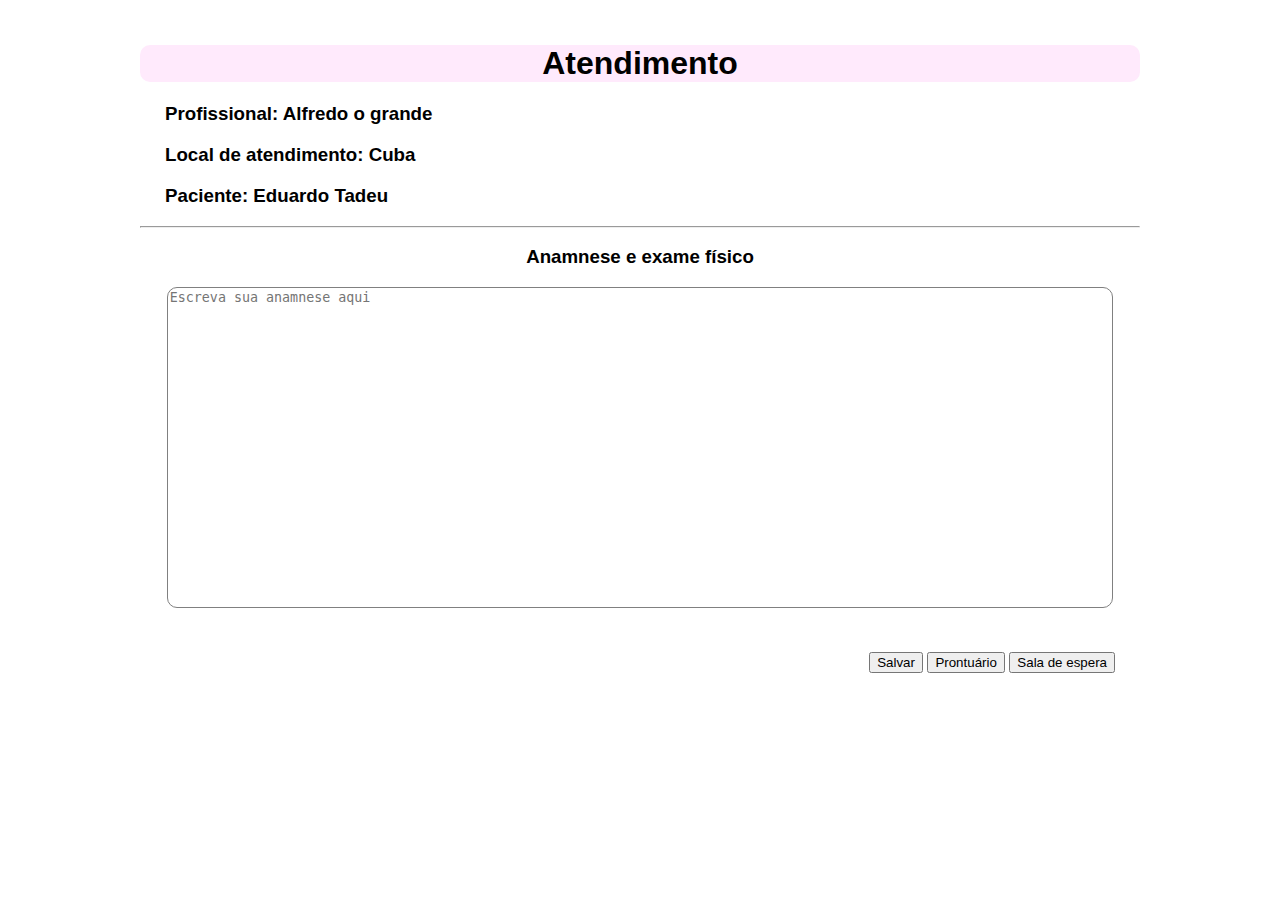
<file: atedimento_paciente.html>
<!DOCTYPE html>
<html lang="en">
<head>
    <meta charset="UTF-8">
    <meta http-equiv="X-UA-Compatible" content="IE=edge">
    <meta name="viewport" content="width=device-width, initial-scale=1.0">
    <title>Atendimento</title>
    <link rel="stylesheet" href="atendimento_paciente.css">
</head>
<body>
    <div class="main_window">
        <div class="title">
            <h1>Atendimento</h1>
        </div>

        <div class="sub_header">
            <h3>Profissional: Alfredo o grande</h3>
            <h3>Local de atendimento: Cuba</h3>
            <h3>Paciente: Eduardo Tadeu</h3>
        </div>

        <hr>

        <div class="interview_input">
            <h3>Anamnese e exame físico</h3>
            <textarea name="" id="" cols="30" rows="10" placeholder="Escreva sua anamnese aqui"></textarea>
        </div>

        <div class="buttons_place">
            <button>Salvar</button>
            <button>Prontuário</button>
            <a href="sala_de_espera.html">
                <button>Sala de espera</button>
            </a>
        </div>
    </div>
</body>
</html>
</file>
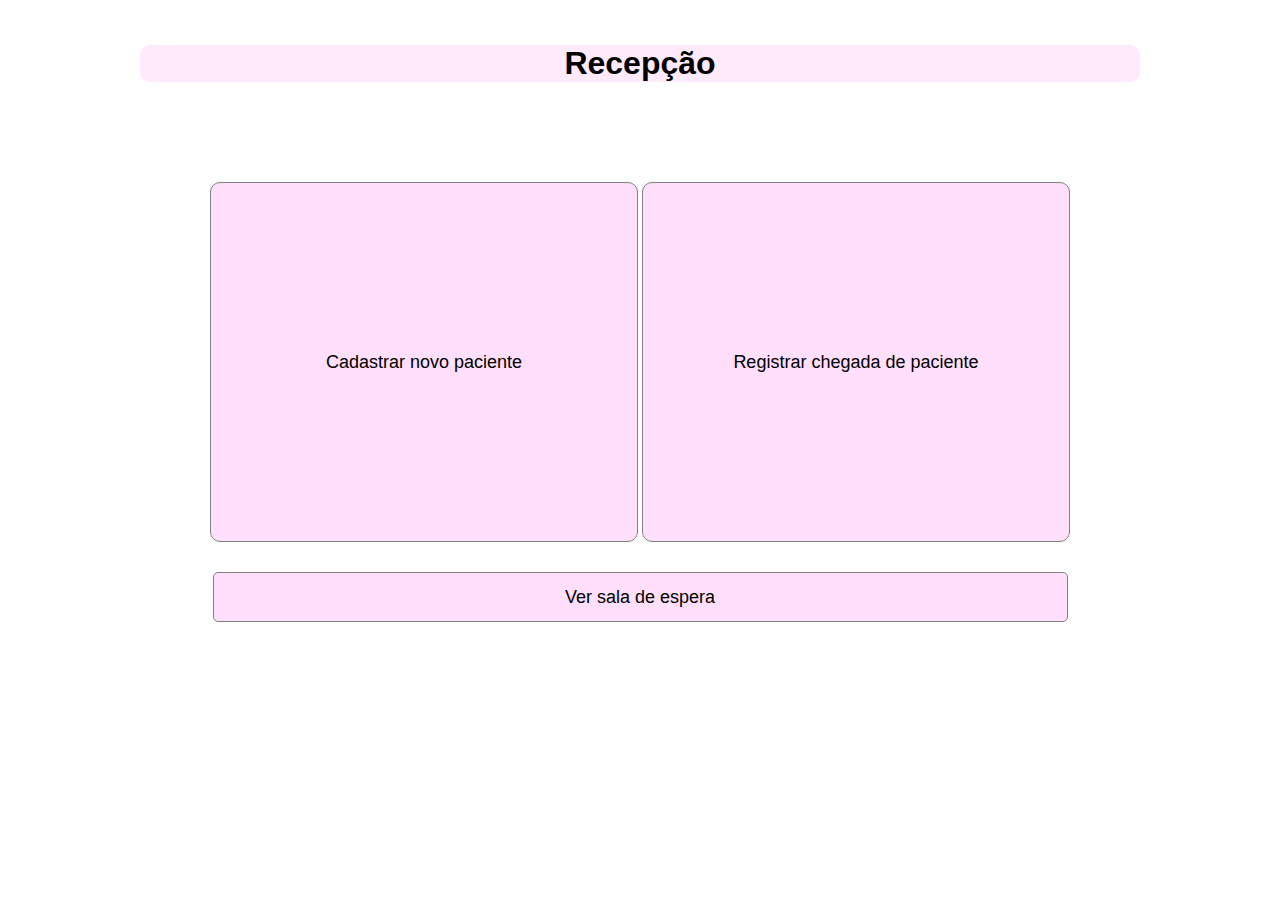
<file: recepcao.html>
<!DOCTYPE html>
<html lang="en">
<head>
    <meta charset="UTF-8">
    <meta http-equiv="X-UA-Compatible" content="IE=edge">
    <meta name="viewport" content="width=device-width, initial-scale=1.0">
    <title>Recepção</title>
    <link rel="stylesheet" href="recepcao.css">
</head>
<body>
    <div class="main_window">
        <div class="title">
            <h1>Recepção</h1>
        </div>

        <div class="main_buttons">
            <button>Cadastrar novo paciente</button>
            <button>Registrar chegada de paciente</button>
        </div>

        <div class="view_waiting_room">
            <a href="sala_de_espera.html">
                <button>Ver sala de espera</button>
            </a>
        </div>
    </div>
    
</body>
</html>
</file>
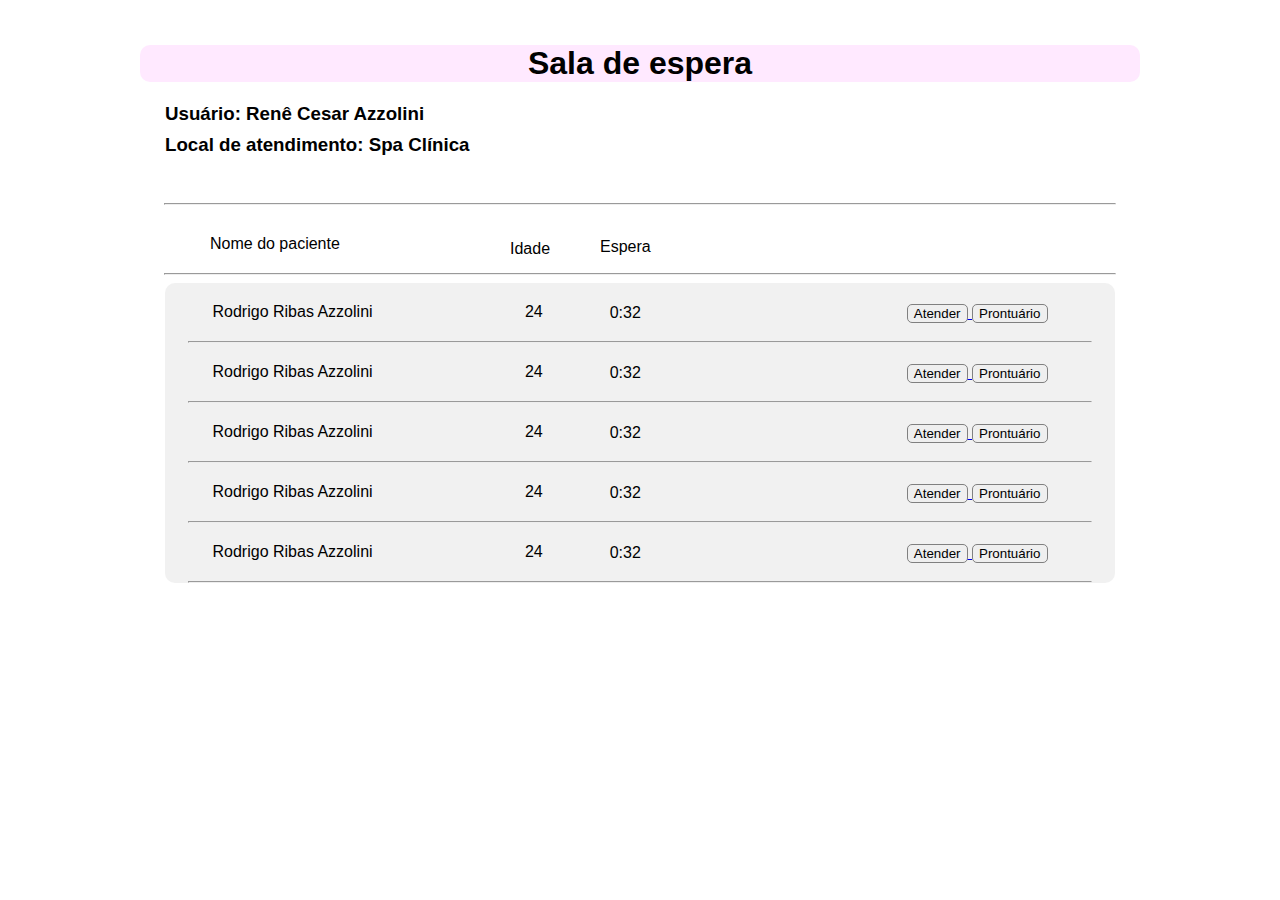
<file: sala_de_espera.html>
<!DOCTYPE html>
<html>
    <head>
        <meta charset="UTF-8">
        <meta http-equiv="X-UA-Compatible" content="IE=edge">
        <meta name="viewport" content="width=device-width, initial-scale=1.0">
        <title>Sala de espera</title>
        <link rel="stylesheet" href="sala_de_espera.css">
    </head>


    <body>
        <div class="main_window">
            <div class="main_infos">
                <h1 style="text-align: center; background-color: rgb(255, 233, 255); border-radius: 10px;">Sala de espera</h1>
                <h3 style="margin-left: 25px;">Usuário: Renê Cesar Azzolini</h3>
                <h3 style="margin-left: 25px; margin-top: -10px;">Local de atendimento: Spa Clínica</h3>
            </div>
            <hr>
            <div class="waiting_room">
                <div class="table_title">
                    <div class="patient_name">
                        <p>Nome do paciente</p>
                    </div>
                    <div class="title_age">
                        <p>Idade</p>
                    </div>
                    <div class="title_time">
                        <p>Espera</p>
                    </div>
                </div>
                <hr>
                <div class="scrollable">
                    <div class="patient_waiting">
                        <div class="patient_name">
                            <p>Rodrigo Ribas Azzolini</p>
                        </div>
                        <div class="patient_age">
                            <p>24</p>
                        </div>
                        <div class="arrival_time">
                            <p>0:32</p>
                        </div>
                        <div class="patient_buttons">
                            <a href="atedimento_paciente.html">
                                <button>Atender</button>
                            </a>
                            <button>Prontuário</button>
                        </div>
                    </div>
                    <hr>

                    <div class="patient_waiting">
                        <div class="patient_name">
                            <p>Rodrigo Ribas Azzolini</p>
                        </div>
                        <div class="patient_age">
                            <p>24</p>
                        </div>
                        <div class="arrival_time">
                            <p>0:32</p>
                        </div>
                        <div class="patient_buttons">
                            <a href="atedimento_paciente.html">
                                <button>Atender</button>
                            </a>
                            <button>Prontuário</button>
                        </div>
                    </div>
                    <hr>

                    <div class="patient_waiting">
                        <div class="patient_name">
                            <p>Rodrigo Ribas Azzolini</p>
                        </div>
                        <div class="patient_age">
                            <p>24</p>
                        </div>
                        <div class="arrival_time">
                            <p>0:32</p>
                        </div>
                        <div class="patient_buttons">
                            <a href="atedimento_paciente.html">
                                <button>Atender</button>
                            </a>
                            <button>Prontuário</button>
                        </div>
                    </div>
                    <hr>

                    <div class="patient_waiting">
                        <div class="patient_name">
                            <p>Rodrigo Ribas Azzolini</p>
                        </div>
                        <div class="patient_age">
                            <p>24</p>
                        </div>
                        <div class="arrival_time">
                            <p>0:32</p>
                        </div>
                        <div class="patient_buttons">
                            <a href="atedimento_paciente.html">
                                <button>Atender</button>
                            </a>
                            <button>Prontuário</button>
                        </div>
                    </div>
                    <hr>

                    <div class="patient_waiting">
                        <div class="patient_name">
                            <p>Rodrigo Ribas Azzolini</p>
                        </div>
                        <div class="patient_age">
                            <p>24</p>
                        </div>
                        <div class="arrival_time">
                            <p>0:32</p>
                        </div>
                        <div class="patient_buttons">
                            <a href="atedimento_paciente.html">
                                <button>Atender</button>
                            </a>
                            <button>Prontuário</button>
                        </div>
                    </div>
                    <hr>
                    
                    
                </div>



            </div>
        </div>
    </body>
</html>
</file>
<file: atendimento_paciente.css>
body {
    background-image: url(https://images.unsplash.com/photo-1557682250-33bd709cbe85?ixlib=rb-4.0.3&ixid=MnwxMjA3fDB8MHxzZWFyY2h8NHx8cHVycGxlJTIwYmFja2dyb3VuZHxlbnwwfHwwfHw%3D&w=1000&q=80);
    background-position: center;
    background-size: 300%;
    font-family:'Segoe UI', Tahoma, Geneva, Verdana, sans-serif;
    caret-color: transparent;
}

.main_window {
    background-color: white;
    width: 80%;
    max-width: 1000px;
    margin: auto;
    height: 600px;
    margin-top: 5vh;
    border-radius: 10px;
}

.title {
    background-color: rgb(255, 234, 252);
    margin: auto;
    text-align: center;
    border-radius: 10px;
}

.sub_header {
    width: 95%;
    margin: auto;
}

.interview_input {
    width: 95%;
    margin: auto;
    text-align: center;
}

.interview_input textarea {
    resize: none;
    width: 99%;
    border-radius: 10px;
    border: 1px solid gray;
    height: 35vh;
}

.buttons_place {
    width: 95%;
    margin: auto;
    margin-top: 40px;
    text-align: right;
}
</file>
<file: recepcao.css>
body {
    background-image: url(https://images.unsplash.com/photo-1557682250-33bd709cbe85?ixlib=rb-4.0.3&ixid=MnwxMjA3fDB8MHxzZWFyY2h8NHx8cHVycGxlJTIwYmFja2dyb3VuZHxlbnwwfHwwfHw%3D&w=1000&q=80);
    background-position: center;
    background-size: 200%;
    font-family:'Segoe UI', Tahoma, Geneva, Verdana, sans-serif;
    caret-color: transparent;
}


.main_window {
    background-color: white;
    width: 80%;
    max-width: 1000px;
    margin: auto;
    height: 600px;
    margin-top: 5vh;
    border-radius: 10px;
}

.title {
    background-color: rgb(255, 234, 252);
    margin: auto;
    text-align: center;
    border-radius: 10px;
}

.main_buttons {
    width: 95%;
    margin: auto;
    text-align: center;
    height: 40vh;
    margin-top: 10%;
}

.main_buttons button {
    width: 45%;
    height: 40vh;
    border-radius: 10px;
    border: 1px solid gray;
    font-size: large;
}

.view_waiting_room {
    width: 95%;
    margin: auto;
    text-align: center;
    margin-top: 30px;
}

.view_waiting_room button {
    width: 90%;
    border-radius: 5px;
    border: 1px solid gray;
    height: 50px;
    font-size: large;
}


button {
    background-color: rgb(255, 223, 251);
}

button:active {
    border: 1px solid black;
    font-size: medium;
}
</file>
<file: sala_de_espera.css>
body {
    background-image: url(https://images.unsplash.com/photo-1557682250-33bd709cbe85?ixlib=rb-4.0.3&ixid=MnwxMjA3fDB8MHxzZWFyY2h8NHx8cHVycGxlJTIwYmFja2dyb3VuZHxlbnwwfHwwfHw%3D&w=1000&q=80);
    background-position: center;
    background-size: 300%;
    font-family:'Segoe UI', Tahoma, Geneva, Verdana, sans-serif;
    caret-color: transparent;
}



.main_window {
    background-color: white;
    width: 80%;
    max-width: 1000px;
    margin: auto;
    height: 600px;
    margin-top: 5vh;
    border-radius: 10px;
}

.main_infos {
    height: 150px;
}

.waiting_room {
    margin-top: -20px;
    height: 450px;
}


.scrollable {
    background-color: rgb(241, 241, 241);
    overflow: scroll;
    width: 95%;
    margin: auto;
    overflow-x: hidden;
    height: 300px;
    border-radius: 10px;
}

.table_title {
    width: 90%;
    height: 30px;
    margin: auto;
    margin-top: 50px;
}

.table_title p {
    margin-top: 20px;
    margin-left: 20px;
}

.patient_waiting {
    width: 90%;
    height: 30px;
    margin: auto;
    margin-top: 20px;
}

.patient_name {
    width: 32%;
    height: 30px;
    overflow: hidden;
    text-overflow: ellipsis;
    white-space: nowrap;
}

.patient_name p {
    margin-top: 0px;
}

.patient_age {
    width: 5%;
    height: 30px;
    text-align: center;
    margin-left: 300px;
    margin-top: -46px;
}

.arrival_time {
    height: 30px;
    width: 10%;
    margin-left: 370px;
    margin-top: -45px;
    text-align: center;
}

.patient_buttons {
    width: 30%;
    height: 30px;
    text-align: right;
    margin-right: 10px;
    float: right;
    margin-top: -30px;
    margin-right: 20px;
}

.patient_buttons button {
    border: 1px solid gray;
    width: auto;
    border-radius: 5px;
}

.patient_buttons button:hover {
    background-color: gainsboro;
}

hr {
    width: 95%;
}

.title_age {
    width: 10%;
    margin-top: -45px;
    margin-left: 300px;
}

.title_time {
    width: 10%;
    margin-top: -40px;
    margin-left: 390px;
}
</file>
